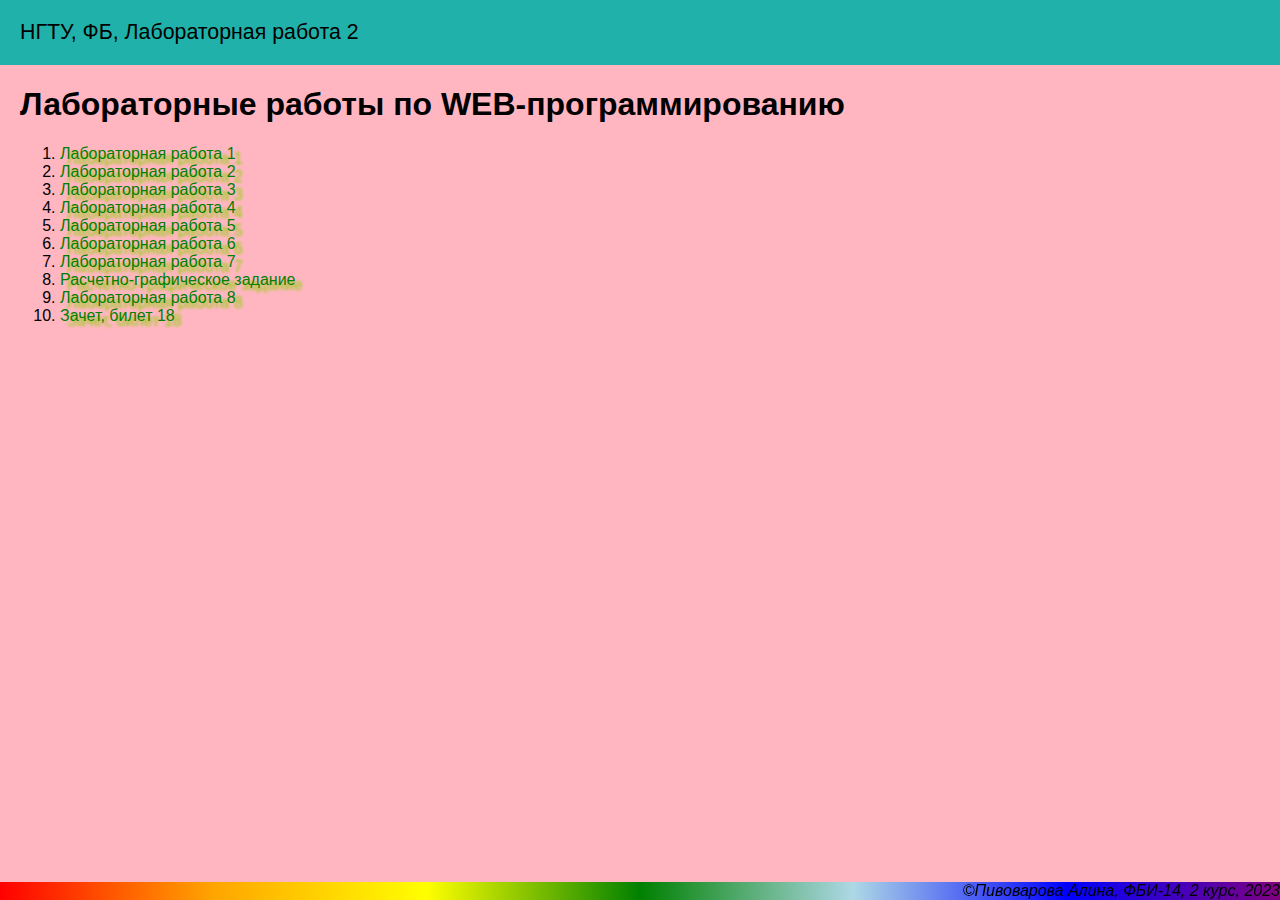
<file: index.html>
<!DOCTYPE html>
<html lang="ru">
<head>
    <meta charset="UTF-8">
    <meta http-equiv="X-UA-Compatible" content="IE=edge">
    <meta name="viewport" content="width=device-width, initial-scale=1.0">
    <title>Пивоварова Алина Евгеньевна. Лабораторные работы по WEB-программированию</title>
    <link rel="stylesheet" href="main.css">
</head>
<body>
   <header>
      НГТУ, ФБ, Лабораторная работа 2
   </header> 
   <main>
     <h1>Лабораторные работы по WEB-программированию</h1>
     <ol>
        <li>
            <a href="lab1.html" target="_blank">Лабораторная работа 1</a>
        </li>
        <li>
            <a href="lab2.html" target="_blank">Лабораторная работа 2</a>
        </li>
        <li>
          <a href="lab3.html" target="_blank">Лабораторная работа 3</a>
        </li>
        <li>
          <a href="lab4.html" target="_blank">Лабораторная работа 4</a>
        </li>
        <li>
          <a href="lab5.html" target="_blank">Лабораторная работа 5</a>
        </li>
        <li>
          <a href="lab6.html" target="_blank">Лабораторная работа 6</a>
        </li>
        <li>
          <a href="lab7.html" target="_blank">Лабораторная работа 7</a>
        </li>
        <li>
          <a href="rgz1.html" target="_blank">Расчетно-графическое задание</a>
        </li>
        <li>
          <a href="lab8.html" target="_blank">Лабораторная работа 8</a>
        </li><div class=""></div>
        <li>
          <a href="zachet.html" target="_blank">Зачет, билет 18</a> 
        </li>
     </ol>
   </main>
   <footer>
     &copy;Пивоварова Алина, ФБИ-14, 2 курс, 2023
   </footer>
</body>
</html>
</file>
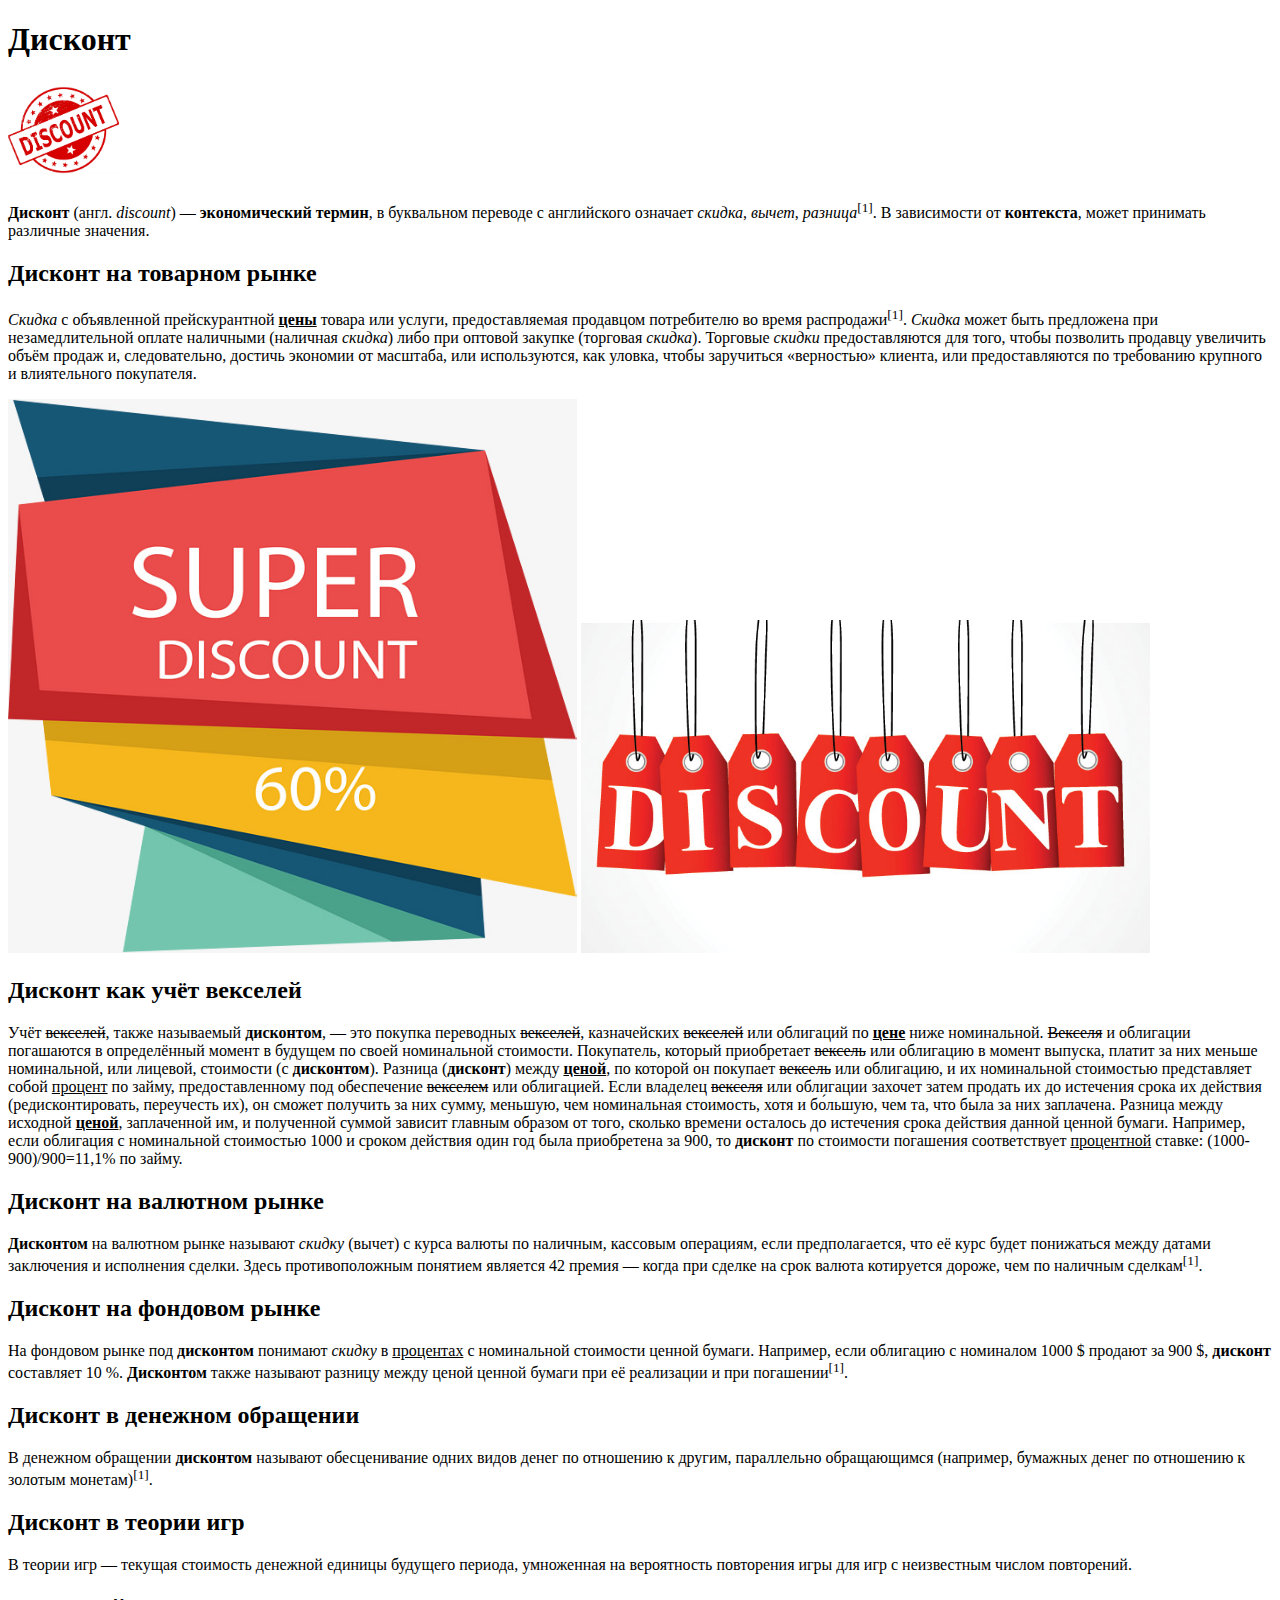
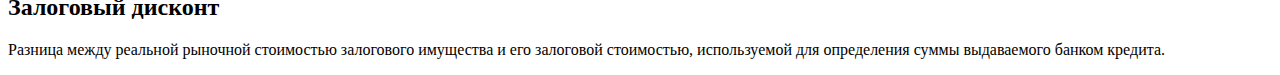
<file: lab1.html>
<!DOCTYPE html>
<html>
    <head>
        <meta charset="utf-8">
        <title> Пивоварова Алина Евгеньевна. Лабораторная 1</title>
    </head>

    <body>


        <h1>Дисконт</h1>

        <p>
            <img src="discount1.jpg" height="100">
        </p>
            <b>Дисконт</b> (англ. <i>discount</i>) — <b>экономический термин</b>, в буквальном переводе с 
            английского означает <i>скидка</i>, <i>вычет</i>, <i>разница</i><sup>[1]</sup>. 
            В зависимости от <b>контекста</b>, может принимать различные значения.
        </p>

        <h2>Дисконт на товарном рынке</h2>

        <p>
            <i>Скидка</i> с объявленной прейскурантной <b><u>цены</u></b> товара или услуги, предоставляемая продавцом
            потребителю во время распродажи<sup>[1]</sup>. <i>Скидка</i> может быть предложена при незамедлительной
            оплате наличными (наличная <i>скидка</i>) либо при оптовой закупке (торговая <i>скидка</i>). Торговые
            <i>скидки</i> предоставляются для того, чтобы позволить продавцу увеличить объём продаж и,
            следовательно, достичь экономии от масштаба, или используются, как уловка, 
            чтобы заручиться «верностью» клиента, или предоставляются по требованию крупного и
            влиятельного покупателя.
        </p>
        <p>
            <img src="discount2.jpg" width="45%"> 
            <img src="discount3.jpg" width="45%">
        </p>
        <h2>Дисконт как учёт векселей</h2>
        <p>
            Учёт <s>векселей</s>, также называемый <b>дисконтом</b>, — это покупка
            переводных <s>векселей</s>, казначейских <s>векселей</s> или облигаций по
            <b><u>цене</u></b> ниже номинальной. <s>Векселя</s> и облигации погашаются в
            определённый момент в будущем по своей номинальной
            стоимости. Покупатель, который приобретает <s>вексель</s> или
            облигацию в момент выпуска, платит за них меньше номинальной,
            или лицевой, стоимости (с <b>дисконтом</b>). Разница (<b>дисконт</b>) между
            <b><u>ценой</u></b>, по которой он покупает <s>вексель</s> или облигацию, и их
            номинальной стоимостью представляет собой <u>процент</u> по займу,
            предоставленному под обеспечение <s>векселем</s> или облигацией.
            Если владелец <s>векселя</s> или облигации захочет затем продать их
            до истечения срока их действия (редисконтировать, переучесть
            их), он сможет получить за них сумму, меньшую, чем номинальная
            стоимость, хотя и бо́льшую, чем та, что была за них заплачена.
            Разница между исходной <b><u>ценой</u></b>, заплаченной им, и полученной
            суммой зависит главным образом от того, сколько времени
            осталось до истечения срока действия данной ценной бумаги.
            Например, если облигация с номинальной стоимостью 1000 и
            сроком действия один год была приобретена за 900, то <b>дисконт</b> по
            стоимости погашения соответствует <u>процентной</u> ставке:
            (1000-900)/900=11,1% по займу.
        </p>
<h2>Дисконт на валютном рынке</h2>
        <p>
            <b>Дисконтом</b> на валютном рынке называют <i>скидку</i> (вычет) с курса
            валюты по наличным, кассовым операциям, если предполагается,
            что её курс будет понижаться между датами заключения и
            исполнения сделки. Здесь противоположным понятием является
            42
            премия — когда при сделке на срок валюта котируется дороже,
            чем по наличным сделкам<sup>[1]</sup>.
        </p>
<h2>Дисконт на фондовом рынке</h2>
        <p>
            На фондовом рынке под <b>дисконтом</b> понимают <i>скидку</i> в <u>процентах</u>
            с номинальной стоимости ценной бумаги. Например, если
            облигацию с номиналом 1000 $ продают за 900 $, <b>дисконт</b>
            составляет 10 %. <b>Дисконтом</b> также называют разницу между
            ценой ценной бумаги при её реализации и при погашении<sup>[1]</sup>.
        </p>
<h2>Дисконт в денежном обращении</h2>
        <p>
            В денежном обращении <b>дисконтом</b> называют обесценивание
            одних видов денег по отношению к другим, параллельно
            обращающимся (например, бумажных денег по отношению к
            золотым монетам)<sup>[1]</sup>.
        </p>
<h2>Дисконт в теории игр</h2>
        <p>
            В теории игр — текущая стоимость денежной единицы будущего
            периода, умноженная на вероятность повторения игры для игр с
            неизвестным числом повторений.
        </p>
<h2>Залоговый дисконт</h2>
        <p>
            Разница между реальной рыночной стоимостью залогового
            имущества и его залоговой стоимостью, используемой для
            определения суммы выдаваемого банком кредита.
        </p>

    </body> 
</html>
</file>
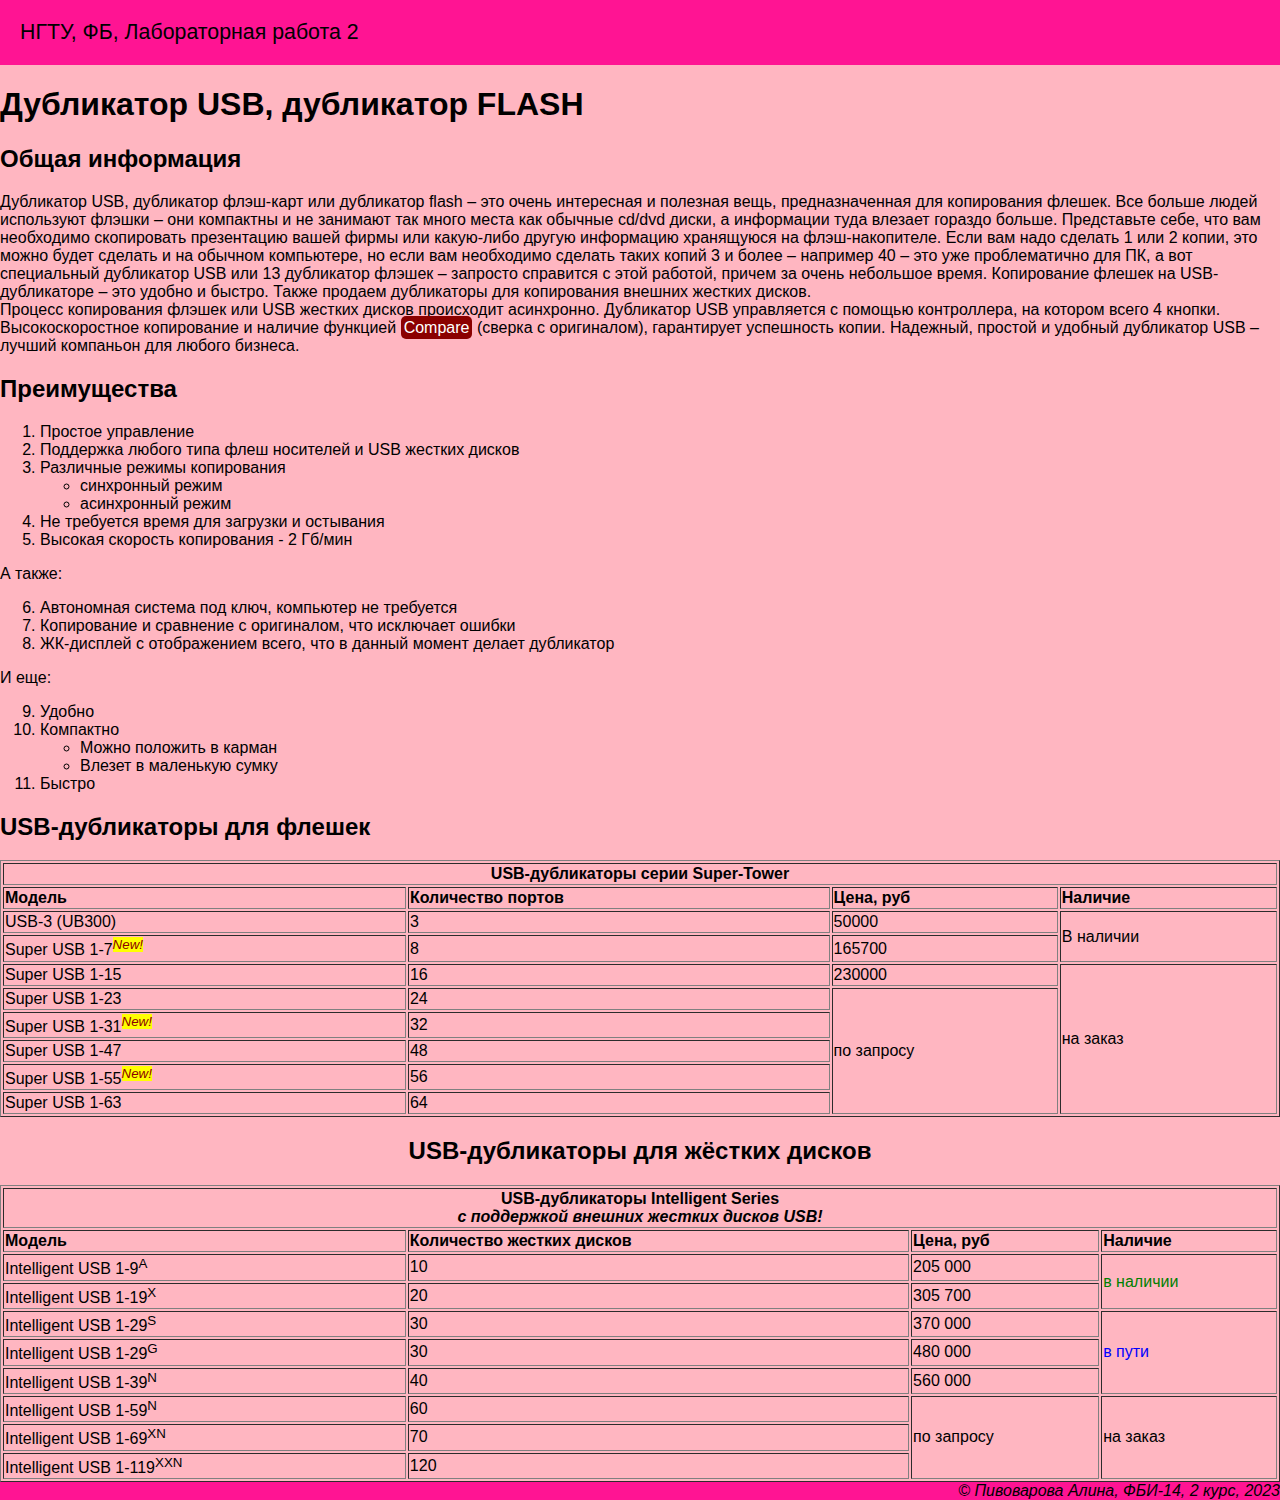
<file: lab2.html>
<!DOCTYPE html>
<html>
    <head>
        <meta charset="utf-8">
        <title>Пивоварова Алина Евгеньевна. Лабораторная 2</title>
    </head>

    <body style="background-color: lightpink; color: black; font-family: Arial; margin: 0px;">
        <header style="background-color: deeppink; color: black; padding: 20px; font-size: 16pt;">
            НГТУ, ФБ, Лабораторная работа 2
        
        </header>

        <main>
            <h1>Дубликатор USB, дубликатор FLASH</h1>

            <h2>Общая информация</h2>

            <div>
                Дубликатор USB, дубликатор флэш-карт или дубликатор flash &ndash; это
                очень интересная и полезная вещь, предназначенная для
                копирования флешек. Все больше людей используют флэшки &ndash;
                они компактны и не занимают так много места как обычные cd/dvd
                диски, а информации туда влезает гораздо больше. Представьте
                себе, что вам необходимо скопировать презентацию вашей
                фирмы или какую-либо другую информацию хранящуюся на
                флэш-накопителе. Если вам надо сделать 1 или 2 копии, это
                можно будет сделать и на обычном компьютере, но если вам
                необходимо сделать таких копий 3 и более &ndash; например 40 &ndash; это уже
                проблематично для ПК, а вот специальный дубликатор USB или
                13
                дубликатор флэшек &ndash; запросто справится с этой работой, причем
                за очень небольшое время. Копирование флешек на
                USB-дубликаторе &ndash; это удобно и быстро. Также продаем
                дубликаторы для копирования внешних жестких дисков.
            </div>
            <div>
                Процесс копирования флэшек или USB жестких дисков
                происходит асинхронно. Дубликатор USB управляется с помощью
                контроллера, на котором всего 4 кнопки. Высокоскоростное
                копирование и наличие функцией 
                <span title="патентованная технология!" style="background-color: darkred; color: white; padding: 3px; border-radius: 5px;">Compare</span>
                (сверка с оригиналом),
                гарантирует успешность копии. Надежный, простой и удобный
                дубликатор USB &ndash; лучший компаньон для любого бизнеса.
            </div>

            <h2>Преимущества</h2>

            <ol>
                <li>Простое управление</li>
                <li>Поддержка любого типа флеш носителей и USB жестких дисков</li>
                <li>Различные режимы копирования
                   <ul>
                    <li>синхронный режим</li>
                    <li>асинхронный режим</li>
                   </ul>
                </li>
                <li>Не требуется время для загрузки и остывания</li>
                <li>Высокая скорость копирования - 2 Гб/мин</li>
            </ol>
            <div>А также:</div>
            <ol start="6">
                <li>Автономная система под ключ, компьютер не требуется</li>
                <li>Копирование и сравнение с оригиналом, что исключает ошибки</li>
                <li>ЖК-дисплей с отображением всего, что в данный момент делает дубликатор</li>
            </ol>
            <div>И еще:</div>
            <ol start="9">
                <li>Удобно</li>
                <li>Компактно
                    <ul>
                        <li>Можно положить в карман</li>
                        <li>Влезет в маленькую сумку</li>
                    </ul>
                </li>
                <li>Быстро</li>
            </ol>

            <h2>USB-дубликаторы для флешек</h2>

            <table border="1" width="100%">
                <tr>
                    <td colspan="4" style="text-align: center;"><b>USB-дубликаторы серии Super-Tower</b></td>
                </tr>
                <tr>
                    <td><b>Модель</b></td>
                    <td><b>Количество портов</b></td>
                    <td><b>Цена, руб</b></td>
                    <td><b>Наличие</b></td>
                </tr>
                <tr>
                    <td>USB-3 (UB300)</td>
                    <td>3</td>
                    <td>50000</td>
                    <td rowspan="2">В наличии</td>
                </tr>
                <tr>
                    <td>Super USB 1-7<sup title=" Модель Super USB 1-7 появилась в продаже 23.12.2022" 
                        style="background-color: yellow; color: darkred;"><i>New!</i></sup> </td>
                    <td>8</td>
                    <td>165700 </td>
                    <!-- <td>В наличии</td> -->
                </tr>
                <tr>
                    <td>Super USB 1-15</td>
                    <td>16</td>
                    <td>230000 </td>
                    <td rowspan="6">на заказ</td>
                </tr>
                <tr>
                    <td>Super USB 1-23 </td>
                    <td>24</td>
                    <td rowspan="5">по запросу</td>
                    <!-- <td>на заказ</td> -->
                </tr>
                <tr>
                    <td>Super USB 1-31<sup title="Модель Super USB 1-31 появилась в продаже 02.02.2023"
                        style="background-color: yellow; color: darkred;"><i>New!</i></sup> </td>
                    <td>32</td>
                    <!-- <td>по запросу</td> -->
                    <!-- <td>на заказ</td> -->
                </tr>
                <tr>
                    <td>Super USB 1-47</td>
                    <td>48</td>
                    <!-- <td>по запросу</td> -->
                    <!-- <td>на заказ</td> -->
                </tr>
                <tr>
                    <td>Super USB 1-55<sup title="Модель Super USB 1-55 появилась в продаже 11.10.2022"
                        style="background-color: yellow; color: darkred;"><i>New!</i></sup> </td>
                    <td>56</td>
                    <!-- <td>по запросу</td> -->
                    <!-- <td>на заказ</td> -->
                </tr>
                <tr>
                    <td>Super USB 1-63 </td>
                    <td>64</td>
                    <!-- <td>по запросу</td> -->
                    <!-- <td>на заказ</td> -->
                </tr>
            </table>

            <h2 style="text-align: center;">USB-дубликаторы для жёстких дисков</h2>

            <table border="1" width="100%">
              <tr>
                <td colspan="4" style="text-align: center;"><b>USB-дубликаторы Intelligent Series
                    <br><i>с поддержкой внешних жестких дисков USB!</i></b></td>
              </tr>
              <tr>
                <td><b>Модель</b></td>
                <td><b>Количество жестких дисков</b></td>
                <td><b>Цена, руб</b></td>
                <td><b>Наличие</b></td>
              </tr>
              <tr>
                <td>Intelligent USB 1-9<sup>A</sup></td>
                <td>10</td>
                <td>205&nbsp;000</td>
                <td rowspan="2" style="color: green;">в наличии</td>
              </tr>
              <tr>
                <td>Intelligent USB 1-19<sup>X</sup></td>
                <td>20</td>
                <td>305&nbsp;700</td>
                <!-- <td>в наличии</td> -->
              </tr>
              <tr>
                <td>Intelligent USB 1-29<sup>S</sup></td>
                <td>30</td>
                <td>370&nbsp;000</td>
                <td rowspan="3" style="color: blue;">в пути</td>
              </tr>
              <tr>
                <td>Intelligent USB 1-29<sup>G</sup></td>
                <td>30</td>
                <td>480&nbsp;000</td>
                <!-- <td>в пути</td> -->
              </tr>
              <tr>
                <td>Intelligent USB 1-39<sup>N</sup></td>
                <td>40</td>
                <td>560&nbsp;000</td>
                <!-- <td>в пути</td> -->
              </tr>
              <tr>
                <td>Intelligent USB 1-59<sup>N</sup></td>
                <td>60</td>
                <td rowspan="3">по запросу</td>
                <td rowspan="3">на заказ</td>
              </tr>
              <tr>
                <td>Intelligent USB 1-69<sup>XN</sup></td>
                <td>70</td>
                <!-- <td>по запросу</td> -->
                <!-- <td>на заказ</td> -->
              </tr>
              <tr>
                <td>Intelligent USB 1-119<sup>XXN</sup></td>
                <td>120</td>
                <!-- <td>по запросу</td> -->
                <!-- <td>на заказ</td> -->
              </tr>
            </table>
        </main>

        <footer style="background-color: deeppink; color: black; font-style: italic; text-align: right; margin: 0px;">
            &copy; Пивоварова Алина, ФБИ-14, 2 курс, 2023
        </footer>
    </body>
</html>
</file>
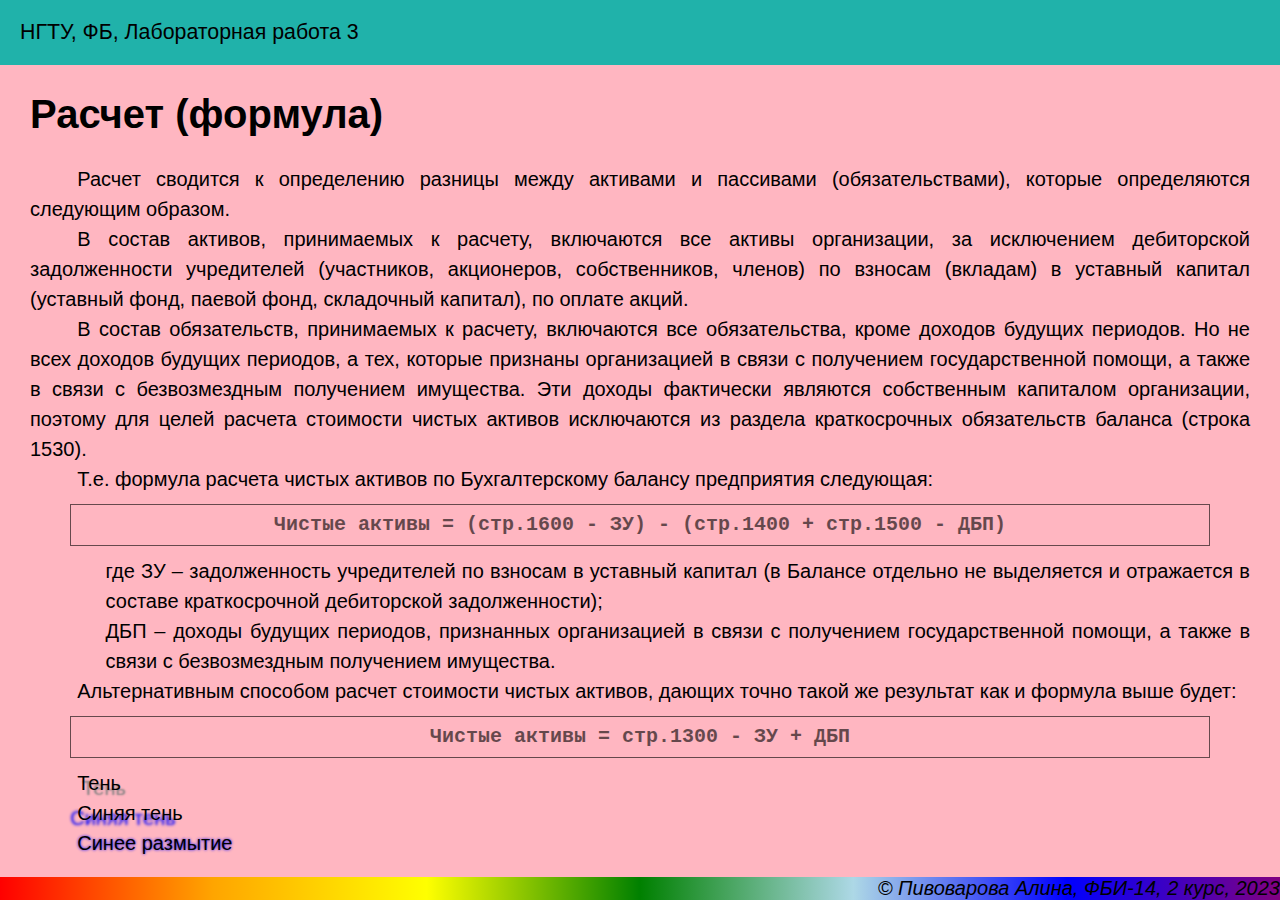
<file: lab3.html>
<!DOCTYPE html>
<html lang="ru">
<head>
    <meta charset="UTF-8">
    <meta http-equiv="X-UA-Compatible" content="IE=edge">
    <meta name="viewport" content="width=device-width, initial-scale=1.0">
    <title>Пивоварова Алина Евгеньевна. Лабораторная 3</title>
    <link rel="stylesheet" href="main.css">
    <style>
        body {
            font-size: 20px;
        }
        main {
            margin-left: 30px;
            margin-right: 30px;
        }
        div {
            text-align: justify;
            text-indent: 1.25cm;
            line-height: 150%;
        }
        .formula {
            color: black;
            font-weight: bold;
            text-align: center;
            font-family: 'Courier New', Courier, monospace;
            border: 1px solid;
            text-indent: 0;
            margin: 10px 40px 10px 40px;
            padding: 5px;
            opacity: 0.6;
            transition: 600ms 0.5s;
        }
        .formula:hover{
            opacity: 1;
            color: darkblue;
        }
        .formula-description {
            color: black;
            margin-left: 2cm;
            text-indent: 0;
        }
        .shadow {
            text-shadow: 5px 5px 2px gray;    
        }
        .shadow1 {
            text-shadow: -7px 5px 3px blue;
        }
        .shadow2 {
            text-shadow: 0px 0px 3px blue;
        }
        .shadow3:hover { 
            text-shadow: 5px 5px 2px purple;
            transition: 1000ms 1s;
        }
    </style>
</head>
<body>
    <header>
        НГТУ, ФБ, Лабораторная работа 3
    </header>

    <main>
        <h1 class="shadow3">Расчет (формула)</h1>
            <div>
            Расчет сводится к определению разницы между активами и пассивами
            (обязательствами), которые определяются следующим образом.
            </div>
            <div>
            В состав активов, принимаемых к расчету, включаются все активы
            организации, за исключением дебиторской задолженности учредителей
            (участников, акционеров, собственников, членов) по взносам (вкладам)
            в уставный капитал (уставный фонд, паевой фонд, складочный
            капитал), по оплате акций.
            </div>
            <div>
            В состав обязательств, принимаемых к расчету, включаются все
            обязательства, кроме доходов будущих периодов. Но не всех доходов
            будущих периодов, а тех, которые признаны организацией в связи с
            получением государственной помощи, а также в связи с безвозмездным
            получением имущества. Эти доходы фактически являются
            собственным капиталом организации, поэтому для целей расчета
            стоимости чистых активов исключаются из раздела краткосрочных
            обязательств баланса (строка 1530).
            </div>
            <div>
            Т.е. формула расчета чистых активов по Бухгалтерскому балансу
            предприятия следующая:
            </div>
            <div class="formula">
            Чистые активы = (стр.1600 - ЗУ) - (стр.1400 + стр.1500 - ДБП)
            </div>
            <div class="formula-description">
            где ЗУ – задолженность учредителей по взносам в уставный капитал (в
            Балансе отдельно не выделяется и отражается в составе
            краткосрочной дебиторской задолженности);
            </div>
            <div class="formula-description">
            ДБП – доходы будущих периодов, признанных организацией в связи с
            получением государственной помощи, а также в связи с безвозмездным
            получением имущества.
            </div>
            <div>
            Альтернативным способом расчет стоимости чистых активов, дающих
            точно такой же результат как и формула выше будет:
            </div>
            <div class="formula">
            Чистые активы = стр.1300 - ЗУ + ДБП
            </div>
            <div class="shadow">Тень</div>
            <div class="shadow1">Синяя тень</div>
            <div class="shadow2">Синее размытие</div>
    </main>

    <footer>
        &copy; Пивоварова Алина, ФБИ-14, 2 курс, 2023
    </footer>   
</body>
</html>
</file>
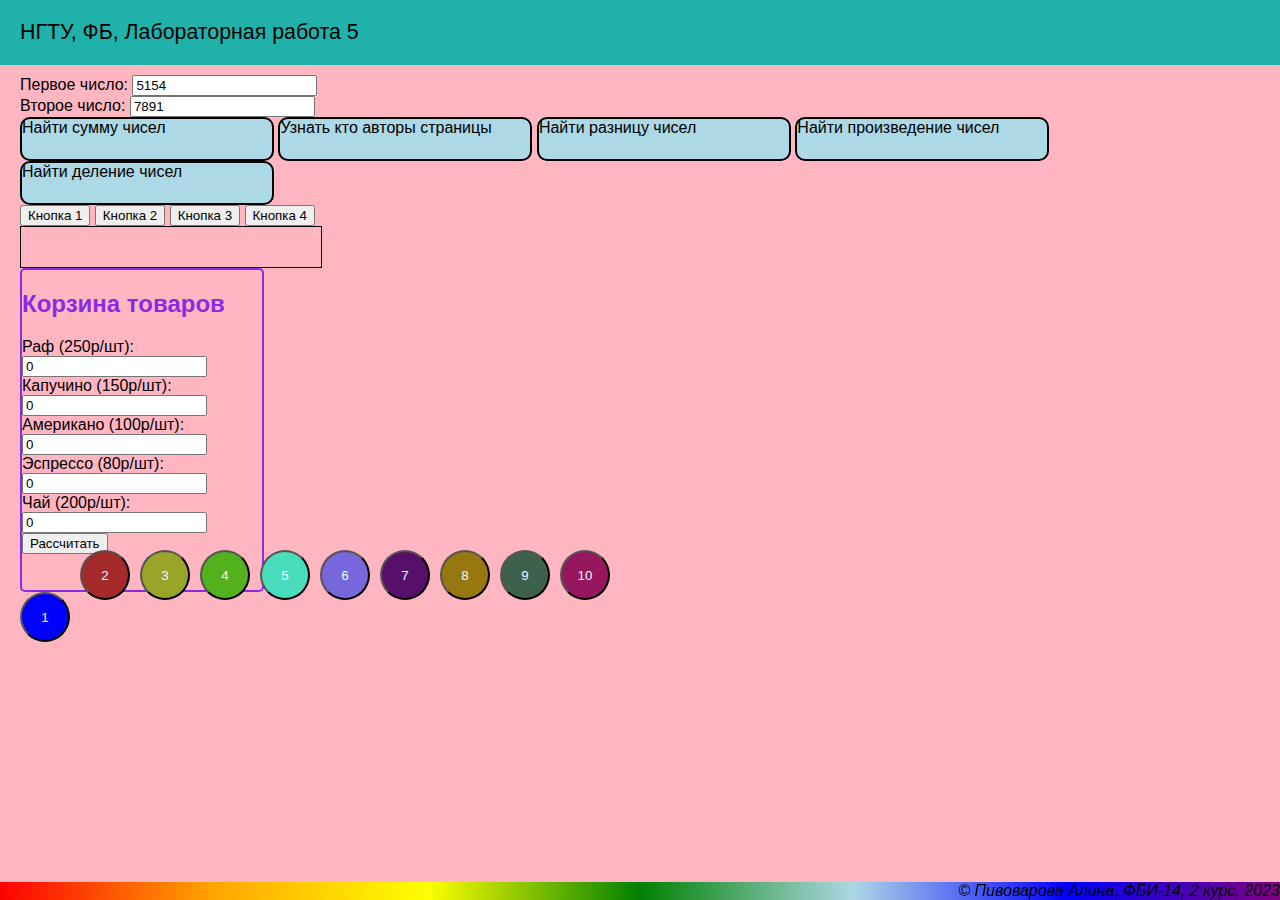
<file: lab5.html>
<!DOCTYPE html>
<html lang="ru">
<head>
    <meta charset="UTF-8">
    <meta http-equiv="X-UA-Compatible" content="IE=edge">
    <meta name="viewport" content="width=device-width, initial-scale=1.0">
    <title>Пивоварова Алина Евгеньевна. Лабораторная 5</title>
    <link rel="stylesheet" href="main.css">
    <script>
        function showSum() {
            let inputA = document.getElementById('numberA');
            let inputB = document.getElementById('numberB');

            let a = parseInt(inputA.value);
            let b = parseInt(inputB.value);
            let result = a + b;
            alert('Сумма ' + a + ' и ' + b + ' равна ' + result);
        }
        function showAuthor() {
            let author = 'Автор страницы:\nПивоварова Алина Евгеньевна\nХорошего дня:)';
            alert(author);
        }
        function showRazn() {
            let inputA = document.getElementById('numberA');
            let inputB = document.getElementById('numberB'); 

            let a = parseInt(inputA.value);
            let b = parseInt(inputB.value);
            let result = a - b;
            alert('Разница ' + a + ' и ' + b + ' равна ' + result);
        }
        function showPro() {
            let inputA = document.getElementById('numberA');
            let inputB = document.getElementById('numberB'); 

            let a = parseInt(inputA.value);
            let b = parseInt(inputB.value);
            let result = a * b;
            alert('Произведение ' + a + ' и ' + b + ' равно ' + result);
        }
        function showDel() {
            let inputA = document.getElementById('numberA');
            let inputB = document.getElementById('numberB'); 

            let a = parseInt(inputA.value);
            let b = parseInt(inputB.value);
            let result = a / b;
            alert('Деление' + a + ' и ' + b + ' равно ' + result);
        }
        function changeOutput(buttonNum, backColor, textColor, rama) {
            let output = document.getElementById('output');
            output.innerHTML = 'Нажата кнопка' + buttonNum;
            output.style.backgroundColor = backColor;
            output.style.color = textColor;
            output.style.border = rama
        }
        function korzina() {
            let inputRaf = document.getElementById('Raf');
            let inputKapuchino = document.getElementById('Kapuchino');
            let inputAmer = document.getElementById('Amer');
            let inputEspr = document.getElementById('Espr');
            let inputChay = document.getElementById('Chay');

            let a = parseInt(inputRaf.value);
            let b = parseInt(inputKapuchino.value);
            let c = parseInt(inputAmer.value);
            let d = parseInt(inputEspr.value);
            let e = parseInt(inputChay.value);
            let result = a * 250 + b * 150 + c * 100 + d * 80 + e * 200;
            btn.innerHTML = 'Общая цена: ' + result;
        }
        function krug(h) {
            h.style.opacity = "0";
        }
    </script>
    <style>
       .message{
        width: 250px;
        height: 40px;
        background-color: lightblue;
        border: 2px solid;
        display: inline-block;
        border-radius: 10px;
        cursor: pointer;
       } 
       #output {
        border: 1px solid;
        width: 300px;
        height: 40px;
       }
       .korz{
        width: 240px;
        height: 320px;
        border: 2px solid blueviolet;
        border-radius: 5px;
       }
       .btn{
        color: blueviolet;
       }
       .one{
        width: 50px;
        height: 50px;
        border-radius: 100px;
        background-color: blue;
        color: aliceblue;
        text-align: center;
       }
       .two{
        width: 50px;
        height: 50px;
        border-radius: 100px;
        background-color: brown;
        color: aliceblue;
        text-align: center;
        position: absolute;
        left: 80px;
        top: 550px;
       }
       .three{
        width: 50px;
        height: 50px;
        border-radius: 100px;
        background-color: rgb(153, 165, 42);
        color: aliceblue;
        text-align: center;
        position: absolute;
        left: 140px;
        top: 550px;
       }
       .four{
        width: 50px;
        height: 50px;
        border-radius: 100px;
        background-color: rgb(83, 177, 29);
        color: aliceblue;
        text-align: center;
        position: absolute;
        left: 200px;
        top: 550px;
       }
       .five{
        width: 50px;
        height: 50px;
        border-radius: 100px;
        background-color: rgb(73, 221, 189);
        color: aliceblue;
        text-align: center;
        position: absolute;
        left: 260px;
        top: 550px;
       }
       .six{
        width: 50px;
        height: 50px;
        border-radius: 100px;
        background-color: rgb(120, 102, 221);
        color: aliceblue;
        text-align: center;
        position: absolute;
        left: 320px;
        top: 550px;
       }
       .seven{
        width: 50px;
        height: 50px;
        border-radius: 100px;
        background-color: rgb(87, 16, 105);
        color: aliceblue;
        text-align: center;
        position: absolute;
        left: 380px;
        top: 550px;
       }
       .eight{
        width: 50px;
        height: 50px;
        border-radius: 100px;
        background-color: rgb(151, 119, 15);
        color: aliceblue;
        text-align: center;
        position: absolute;
        left: 440px;
        top: 550px;
       }
       .nine{
        width: 50px;
        height: 50px;
        border-radius: 100px;
        background-color: rgb(61, 97, 76);
        color: aliceblue;
        text-align: center;
        position: absolute;
        left: 500px;
        top: 550px;
       }
       .ten{
        width: 50px;
        height: 50px;
        border-radius: 100px;
        background-color: rgb(151, 23, 94);
        color: aliceblue;
        text-align: center;
        position: absolute;
        left: 560px;
        top: 550px;
       }
    </style>
</head>

<body>
    <header onclick="showAuthor()">
        НГТУ, ФБ, Лабораторная работа 5
    </header>
    
    <main>
        <label>Первое число: <input type="number" value="5154" id="numberA"></label><br>
        <label>Второе число: <input type="number" value="7891" id="numberB"></label><br>
        <div class="message" onclick="showSum()">Найти сумму чисел</div>

        <div class="message" onclick="showAuthor()">Узнать кто авторы страницы</div>
        
        <div class="message" onclick="showRazn()">Найти разницу чисел</div>

        <div class="message" onclick="showPro()">Найти произведение чисел</div>

        <div class="message" onclick="showDel()">Найти деление чисел</div>

        <div>
            <input type="button" value="Кнопка 1" onclick="changeOutput(1, 'red', 'yellow', 'solid')">
            <input type="button" value="Кнопка 2" onclick="changeOutput(2, 'black', 'lime', 'dotted')">
            <input type="button" value="Кнопка 3" onclick="changeOutput(3, 'green', 'red', 'dashed')">
            <input type="button" value="Кнопка 4" onclick="changeOutput(4, 'purple', 'white', 'dotted')">
        </div>

        <div id="output"></div>

            <div class="korz">
            <h2 style="color: blueviolet;">Корзина товаров</h2>
            <div>Раф (250р/шт):</div>
            <input type="number" value="0" min="0" id="Raf"><br>
            <div>Капучино (150р/шт):</div>
            <input type="number" value="0" min="0" id="Kapuchino"><br>
            <div>Американо (100р/шт):</div>
            <input type="number" value="0" min="0" id="Amer"><br>
            <div>Эспрессо (80р/шт):</div>
            <input type="number" value="0" min="0" id="Espr"><br>
            <div>Чай (200р/шт):</div>
            <input type="number" value="0" min="0" id="Chay"><br>
            <button onclick="korzina()">Рассчитать</button> 
            <div id="btn" class="btn"></div>
        </div>
        <div id="a">
            <button class="one" onclick="krug(this)">1</button> 
        </div>
        <div id="b">
            <button class="two" onclick="krug(this)">2</button>
        </div>
        <div id="c">
            <button class="three" onclick="krug(this)">3</button>
        </div>
        <div id="d">
            <button class="four" onclick="krug(this)">4</button>
        </div>
        <div id="e">
            <button class="five" onclick="krug(this)">5</button>
        </div>
        <div id="f">
            <button class="six" onclick="krug(this)">6</button>
        </div>
        <div id="j">
            <button class="seven" onclick="krug(this)">7</button>
        </div>
        <div id="h">
            <button class="eight" onclick="krug(this)">8</button>
        </div>
        <div id="i">
            <button class="nine" onclick="krug(this)">9</button>
        </div>
        <div id="g">
            <button class="ten" onclick="krug(this)">10</button>
        </div>
    </main>

    <footer onclick="showAuthor()">
        &copy; Пивоварова Алина, ФБИ-14, 2 курс, 2023
    </footer>
</body>
</html>
</file>
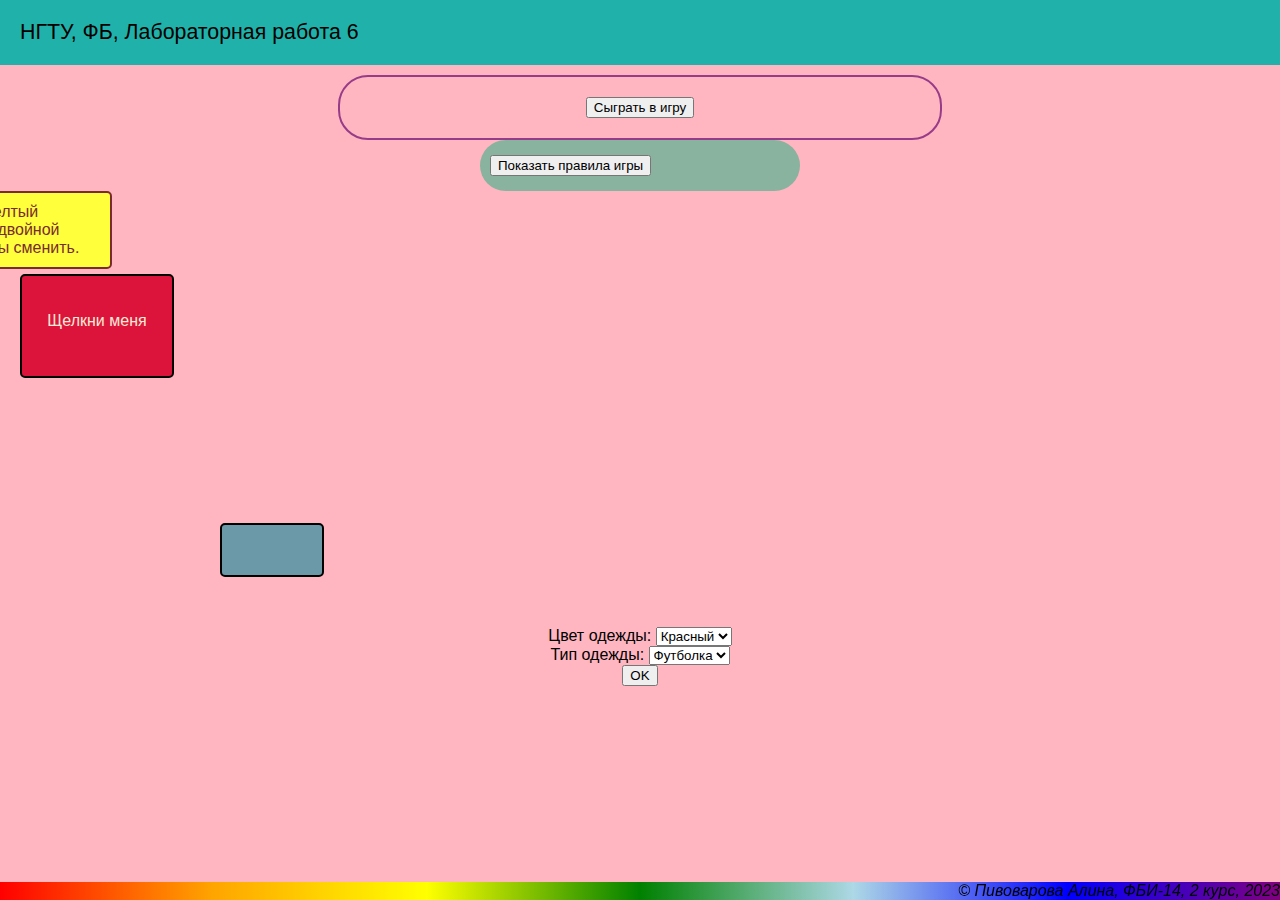
<file: lab6.html>
<!DOCTYPE html>
<html lang="ru">
<head>
    <meta charset="UTF-8">
    <meta http-equiv="X-UA-Compatible" content="IE=edge">
    <meta name="viewport" content="width=device-width, initial-scale=1.0">
    <title>Пивоварова Алина Евгеньевна. Лабораторная 6</title>
    <link rel="stylesheet" href="main.css">
    <style>
        .game{
          border-radius: 30px;
          border: 2px solid rgb(151, 60, 136); 
          margin: auto;
          width: 500px;
          padding: 20px 50px;
          text-align: center;
        }
        .pravila{
            border-radius: 30px;
            background-color: rgb(137, 179, 158);
            margin: auto;
            width: 300px;
            padding: 15px 10px;
        }
        .yellow{
            border-radius: 5px;
            border: 2px solid rgb(121, 44, 44);
            background-color: rgb(255, 255, 60);
            color: rgb(121, 44, 44);
            position: relative;
            left: -650px;
            margin: auto;
            width: 200px;
            padding: 10px 20px;
            text-align: center;
            
        }
        .c {
            width: 150px;
            height: 100px;
            left: 0px;
            background-color: crimson;
            color: antiquewhite;
            border: 2px solid black;
            border-radius: 5px;
            vertical-align: middle;
            line-height: 90px;
            position: relative;
            text-align: center;
            top: 5px;
            cursor: pointer; 
            transition: 1000ms;
            transform: rotate(0); 
        }
        .block {
            width: 100px;
            height: 50px;
            background-color: rgb(107, 153, 168);
            color: black;
            position: relative;
            top: 150px;
            left: 200px;
            border-radius: 5px;
            border: 2px solid black;
            cursor: pointer;
        }
        .filter {
            margin-top: 200px;
            text-align: center;
        }
    </style>
    <script>
        let number;
        let count = 0;
        function starGame() {
            number = Math.floor(Math.random() * 100) + 1;
            let screens = document.getElementsByClassName('game');
            screens[0].style.display = 'none';
            screens[1].style.display = 'block';
        }
        function guess() {
            count++;
            let input = document.getElementById('user-number');
            let userNumber = parseInt(input.value);
            let message = document.getElementById('result')
            if(userNumber > number) {
                message.innerHTML = 'Вы ввели слишком большое число';
            }
            else if (userNumber < number) {
                message.innerHTML = 'Вы ввели слишком маленькое число';
            }
            else {
                let screens = document.getElementsByClassName('game');
                screens[1].style.display = 'none';
                screens[2].style.display = 'block';
                let displayNumber = document.getElementById('number');
                document.getElementById('number').innerHTML = number;
                document.getElementById('try-count').innerHTML = count;
            }
            if(userNumber < 1) {
                message.innerHTML = 'Число должно быть в диапазоне от 1 до 100';
            }
            else if(userNumber > 100) {
                message.innerHTML = 'Число должно быть в диапазоне от 1 до 100';
            }
        }
        function again() {
            count=0;
            let screens = document.getElementsByClassName('game');
            screens[2].style.display = 'none';
            screens[1].style.display = 'block'; 
            number = Math.floor(Math.random() * 100) + 1; 
            document.getElementById('try-count').innerHTML = count;
            document.getElementById('result').innerHTML = "";
        }
        function prav() {
            let scrin = document.getElementsByClassName('pravila');
            scrin[0].style.display = 'none';
            scrin[1].style.display = 'block';
        }
        function skrit() {
            let scrin = document.getElementsByClassName('pravila');
            scrin[1].style.display = 'none';
            scrin[0].style.display = 'block';  
        }
        function changeColor(div) {
           if(div.style.backgroundColor == 'yellow') {
            div.style.backgroundColor = 'red';
            div.style.color = 'blue';
            document.getElementById('color-name').innerHTML = 'красный';
           }
           else if(div.style.backgroundColor == 'red') {
            div.style.backgroundColor = 'black';
            div.style.color = 'yellow';
            document.getElementById('color-name').innerHTML = 'черный';
           }
           else if(div.style.backgroundColor == 'black') {
            div.style.backgroundColor = 'purple';
            div.style.color = 'black';
            document.getElementById('color-name').innerHTML = 'фиолетовый';
           }
           else if(div.style.backgroundColor == 'purple') {
            div.style.backgroundColor = 'pink';
            div.style.color = 'green';
            document.getElementById('color-name').innerHTML = 'розовый';
           }
           else {
            div.style.backgroundColor = 'yellow';
            div.style.color = 'rgb(121, 44, 44)';
            document.getElementById('color-name').innerHTML = 'желтый';
           }
        }
       function plase(smena) {
        if (smena.style.left == '0px'){
            smena.style.left = '1000px';
            if (smena.style.transform = 'rotate(0)'){
                smena.style.transform = 'rotate(4turn)';
            }
          }
           else {
            smena.style.left = '0px';
            if(smena.style.transform = 'rotate(4turn)'){
               smena.style.transform = 'rotate(0)'  
            }
          }
        }
        function block(k) {
            if(parseInt(k.style.width)<=1000){
                k.style.width = parseInt(k.style.width) +50 + 'px';
            }
            else {
                k.style.width = '100px'
            }
        }
        function filter() {
            let color = document.getElementById('wear-color').value;
            let type = document.getElementById('wear-type').value;
            let wear = document.getElementById('wear');

            if(color == 'Красный' && type == 'Футболка'){
                wear.src = 'https://cdn1.ozone.ru/s3/multimedia-x/6035171961.jpg';
                wear.style.width = '30%'
                wear.style.height = '30%'
            }
            else if(color == 'Красный' && type == 'Поло'){
                wear.src = 'https://eklektika.ru/foto-tovara2/3/3/1/3311228_2.jpg';
                wear.style.width = '30%'
                wear.style.height = '30%'
            }
            else if(color == 'Красный' && type == 'Майка'){
                wear.src = 'https://images-eu.ssl-images-amazon.com/images/I/31bmPptVV4L._UL1000_.jpg';
                wear.style.width = '30%'
                wear.style.height = '30%'
            }
            else if(color == 'Белый' && type == 'Футболка'){
                wear.src = 'http://sc01.alicdn.com/kf/HTB1sP_PuFGWBuNjy0Fbq6z4sXXa1/wholesale-plain-white-100-cotton-t-shirts.jpg';
                wear.style.width = '30%'
                wear.style.height = '30%'
            }
            else if(color == 'Белый' && type == 'Поло'){
                wear.src = 'https://maldex-gifts.ru/i/product/G-01179102XXL.jpg';
                wear.style.width = '30%'
                wear.style.height = '30%'
            }
            else if(color == 'Белый' && type == 'Майка'){
                wear.src = 'https://cdn2.chikiriki.club/files/ba/ba095d52f80811ea83017c8bca00012f.jpg';
                wear.style.width = '30%'
                wear.style.height = '30%'
            }
            else if(color == 'Черный' && type == 'Футболка'){
                wear.src = 'https://static.tildacdn.com/stor3830-3633-4463-b461-383762343435/15170997.jpg';
                wear.style.width = '30%'
                wear.style.height = '30%'
            }
            else if(color == 'Черный' && type == 'Поло'){
                wear.src = 'https://sportkind.ru/media/image/ac/fc/g0/126619-000_f_600x600@2x.jpg';
                wear.style.width = '30%'
                wear.style.height = '30%'
            }
            else if(color == 'Черный' && type == 'Майка'){
                wear.src = 'https://1souvenir.ru/d/3000/d/677ccdc1-8ae2-11e6-941d-00155d640301.jpg';
                wear.style.width = '30%'
                wear.style.height = '30%'
            }
        }
        </script>
</head>

<body>
    <header>
        НГТУ, ФБ, Лабораторная работа 6
    </header>

    <main>
        <div class="game">
            <button onclick="starGame()">
                Сыграть в игру
            </button>
        </div>

        <div class="game" style="display: none;">
            <h1>Угадай число!</h1>
            <div>
                Задумано число от 1 до 100. Угадайте, какое?<br>
                <input type="number" value="" min="1" max="100" id="user-number"><br>
                <button onclick="guess()">Угадать</button>
                <div id="result"></div>
            </div>
        </div>

        <div class="game" style="display: none;">
            <h1>Поздравляем, вы выиграли!</h1>
            <div>
                Задуманное число: <span id="number"></span>
            </div>
            <div>
                Количество попыток: <span id="try-count"></span>
            </div>
            <div>
                <button onclick="again()">Сыграть еще раз</button>
            </div>
        </div>

        <div class="pravila">
            <button onclick="prav()">Показать правила игры</button>
        </div>
        <div class="pravila" style="display: none;">
            <button onclick="skrit()">Скрыть правила игры</button>
            <ol type="I">
            <li>нажмите кнопку сыграть в игру</li>
            <li>введите число</li>
            <li>проанализируйте ответ</li>
            <li>попробуйте ввести новое число</li>
            <li>убедитесь, что вводите правильный диапазон</li>
            </ol>
        </div>

        <div class="yellow" ondblclick="changeColor(this)">
            Цвет:<span id="color-name">желтый</span><br>
            Сделайте двойной щелчок, чтобы сменить.
        </div>
        <div class="c" onclick="plase(this)">
            Щелкни меня
        </div>
        <div class="block" onclick="block(this)"></div>
        <div class="filter">
            Цвет одежды:
            <select id="wear-color">
                <option>Красный</option>
                <option>Белый</option>
                <option>Черный</option>
            </select><br>

            Тип одежды:
            <select id="wear-type">
                <option>Футболка</option>
                <option>Поло</option>
                <option>Майка</option>
            </select><br>

            <button onclick='filter(this)'>OK</button><br>

            <img id="wear">
        </div>
    </main>
 
    <footer>
        &copy; Пивоварова Алина, ФБИ-14, 2 курс, 2023
    </footer>
</body>
</html>
</file>
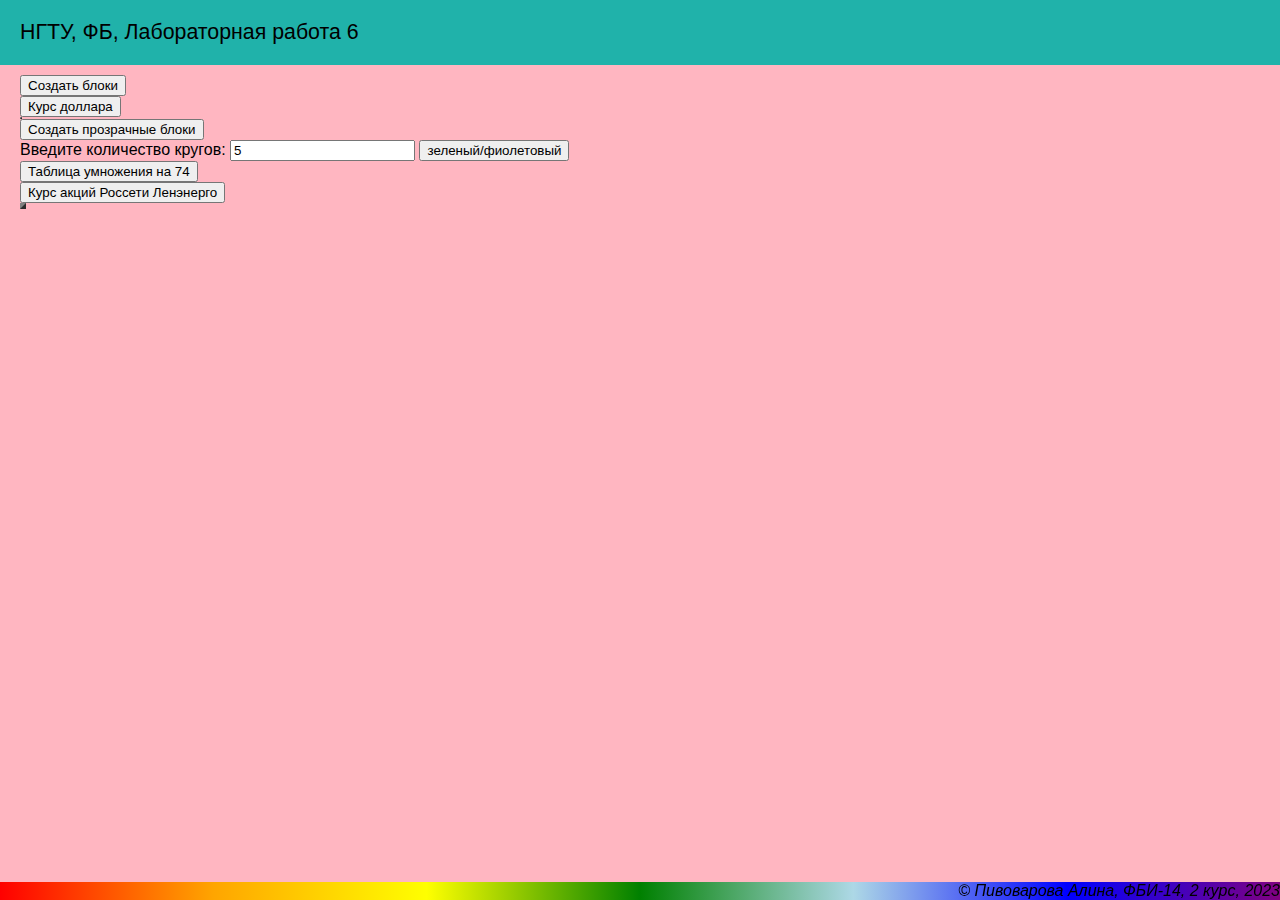
<file: lab7.html>
<!DOCTYPE html>
<html lang="ru">
<head>
    <meta charset="UTF-8">
    <meta http-equiv="X-UA-Compatible" content="IE=edge">
    <meta name="viewport" content="width=device-width, initial-scale=1.0">
    <title>Пивоварова Алина Евгеньевна. Лабораторная 7</title>
    <link rel="stylesheet" href="main.css">
    <style>

    </style>
    <script>
        function addBlocks(){
            let blocks = document.getElementById('blocks');
            for(let i = 0; i < 10; i++){
                let block = document.createElement('div');
                block.innerHTML = "Блок № " + (i+1) + ':' + (2 * i**2);

                blocks.appendChild(block);
            }
        }
        function showExchange() {
            let exchange = [70.5174, 70.1217, 70.0414, 70.3847, 70.5991,
                           70.8924, 71.5763, 72.8949, 72.7923, 73.6307];
            let table = document.getElementById('dollar-exchange');
            for(let i = 0; i < exchange.length; i++){
                let tr = document.createElement('tr');
                let td = document.createElement('td');
                td.innerHTML = exchange[i];
                tr.appendChild(td);
                table.appendChild(tr);
            }
            let sum = 0;
            for(let i = 0; i < exchange.length; i++) {
                sum = sum + exchange[i];
            }
            let average = sum / exchange.length;
            document.getElementById('detail').innerHTML = 'Среднее значение: ' + average;
        }
        function addTransparentBlocks() {
           let colors = document.getElementById('transparent-blocks');
           for(let i = 0; i <=10; i++){
            let box = document.createElement('div');
            box.style.width = '50px';
            box.style.height = '50px';
            box.style.backgroundColor = 'rgb(75, 115, 120)';
            box.style.opacity = i/10;
            colors.appendChild(box);
           }
        }
        function createCircles() {
            let numCurcles = document.getElementById('numCurcles').value;
            let circles = document.getElementById('circles');
            for (let i = numCurcles; i > 0; i--){
                let circle = document.createElement('div');
                circle.style.width = '50px';
                circle.style.height = '50px';
                circle.style.borderRadius = '100px';
                circle.style.textAlign = 'center';
                if (i % 2 == 0){
                    circle.style.backgroundColor = 'rgb(150, 105, 146)'
                }
                else {circle.style.backgroundColor = 'rgb(105, 150, 109)'
                }
                circle.innerHTML = i;
                circles.appendChild(circle);
            }
        }
        function UmnTable() {
            let umn = document.getElementById('umn');
            for (let i = 13; i < 34; i=i+10){
                let table = document.createElement('div');
                table.innerHTML = i + '*' + 74 + '='+ (i*74);
                table.style.color = 'olive'
                umn.appendChild(table);
            }
        }
        function Akziya() {
            let data = ['19-05-2023', '18-05-2023', '17-05-2023', '16-05-2023', '15-05-2023',
                        '12-05-2023', '11-05-2023', '10-05-2023', '8-05-2023', '5-05-2023'];
            let kurs = [14.54, 14.72, 15.06, 15.21, 15.38, 15.30, 15.64,
                        15.09, 14.70, 14.61];
            let tab = document.getElementById('rossety');
            for(let i = 0; i < data.length; i++){
                let tr = document.createElement('tr');
                let tdData = document.createElement('td');
                tdData.innerHTML = data[i];
                tr.appendChild(tdData);
                let tdKurs = document.createElement('td');
                tdKurs.innerHTML = kurs[i];
                tr.appendChild(tdKurs);
                let tdRazn = document.createElement('td');
                if (i==0){
                    tdRazn.innerHTML = '-';
                }
                else {
                    tdRazn.innerHTML = (kurs[i]-kurs[i-1]).toFixed(2);
                }
                tr.appendChild(tdRazn);
                tab.appendChild(tr);
            }
            let sum = 0;
            for(let i = 0; i < kurs.length; i++) {
                sum = sum + kurs[i];
            }
            let middle = sum / kurs.length;
            document.getElementById('middle').innerHTML = 'Среднее значение: ' + middle;

            let min = Math.min(...kurs);
            document.getElementById('min').innerHTML = 'Минимальное значение: '+ min;

            let max = Math.max(...kurs);
            document.getElementById('max').innerHTML = 'Максимальное значение: ' + max;
        }
    </script>
</head>
<body>
    <header>
        НГТУ, ФБ, Лабораторная работа 6
    </header>

    <main>
        <button onclick="addBlocks()">Создать блоки</button>
        <div id="blocks"></div>

        <button onclick="showExchange()">Курс доллара</button>
        <table border = "1" id="dollar-exchange"></table>
        <div id="detail"></div>
        
        <button onclick="addTransparentBlocks()">Создать прозрачные блоки</button>
        <div id="transparent-blocks"></div>
        
        <label>Введите количество кругов:</label>
        <input type="number" value="5" placeholder="Введите число кругов" id="numCurcles">
        <button onclick="createCircles()">зеленый/фиолетовый</button>
        <div id="circles"></div>

        <button onclick="UmnTable()">Таблица умножения на 74</button>
        <div id="umn"></div>

        <button onclick="Akziya()">Курс акций Россети Ленэнерго</button>
        <table border = '3' id ='rossety'></table>
        <div id="middle"></div>
        <div id="min"></div>
        <div id="max" style="margin-bottom: 20px;"></div>
    </main>
    <footer>
        &copy; Пивоварова Алина, ФБИ-14, 2 курс, 2023 
    </footer>
</body>
</html>
</file>
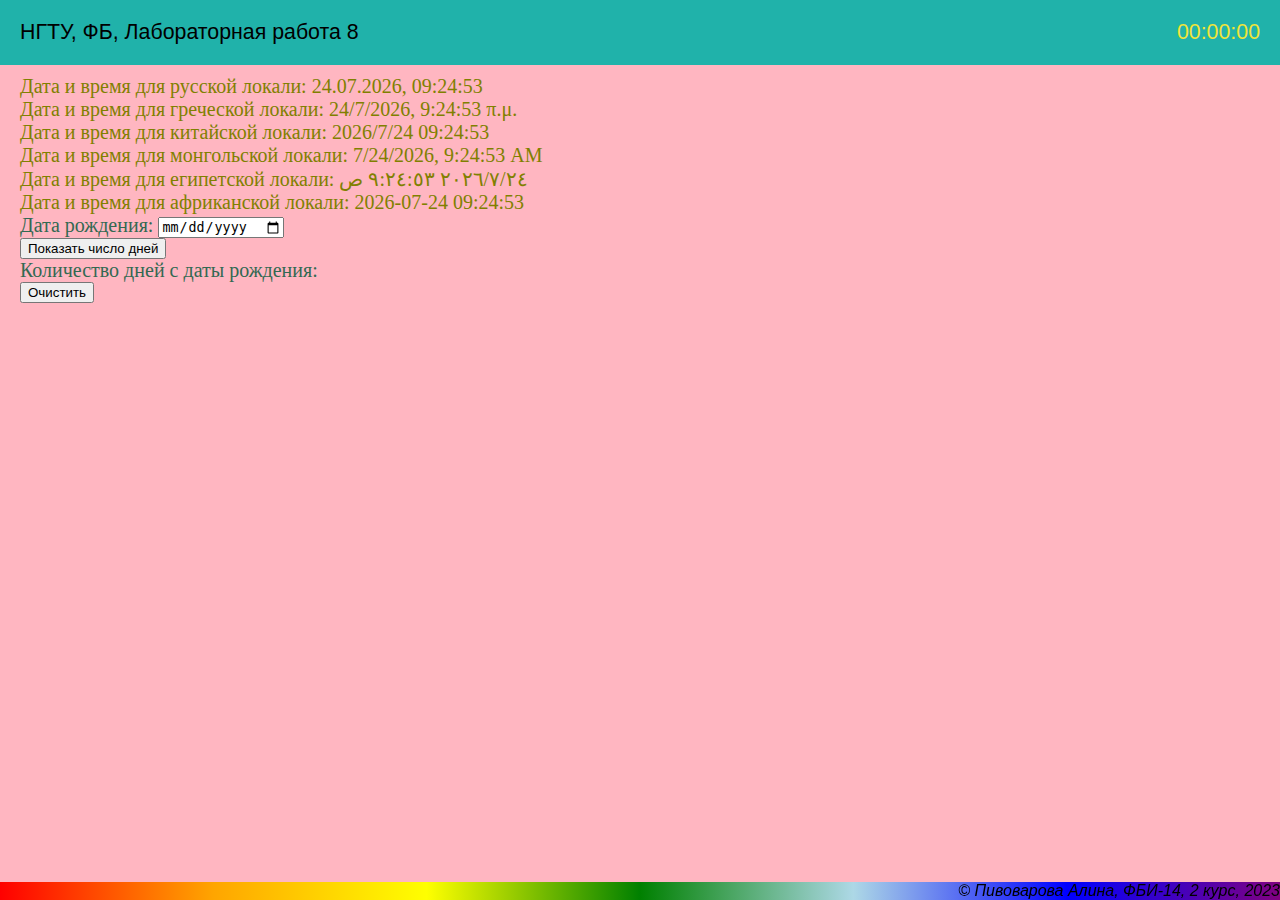
<file: lab8.html>
<!DOCTYPE html>
<html lang="ru">
<head>
    <meta charset="UTF-8">
    <meta http-equiv="X-UA-Compatible" content="IE=edge">
    <meta name="viewport" content="width=device-width, initial-scale=1.0">
    <title>Пивоварова Алина Евгеньевна. Лабораторная 8</title>
    <link rel="stylesheet" href="main.css">
    <style></style>
    <script src="lab8.js"></script>
</head>
<body onload="showDate()">
   <header>
        НГТУ, ФБ, Лабораторная работа 8
        <div id="time" style="float: right; color: rgb(241, 229, 56);">00:00:00</div>
    </header> 
    <main>
        <div id="current-date"></div>
        <div>
            <label style="color: rgb(50, 105, 82); font-family: monserat; font-size: 20px;">Дата рождения: <input type='date' id="d"></label>
        </div>
        <div>
            <button onclick="showDaysCount()">Показать число дней</button>
        </div> 
        <div id="rojd" style="color: rgb(50, 105, 82); font-family: monserat; font-size: 20px;">
            Количество дней с даты рождения:
        </div>
        <button onclick="detet()">Очистить</button>
    </main>
    <footer>
        &copy; Пивоварова Алина, ФБИ-14, 2 курс, 2023 
    </footer>
</body>
</html>
</file>
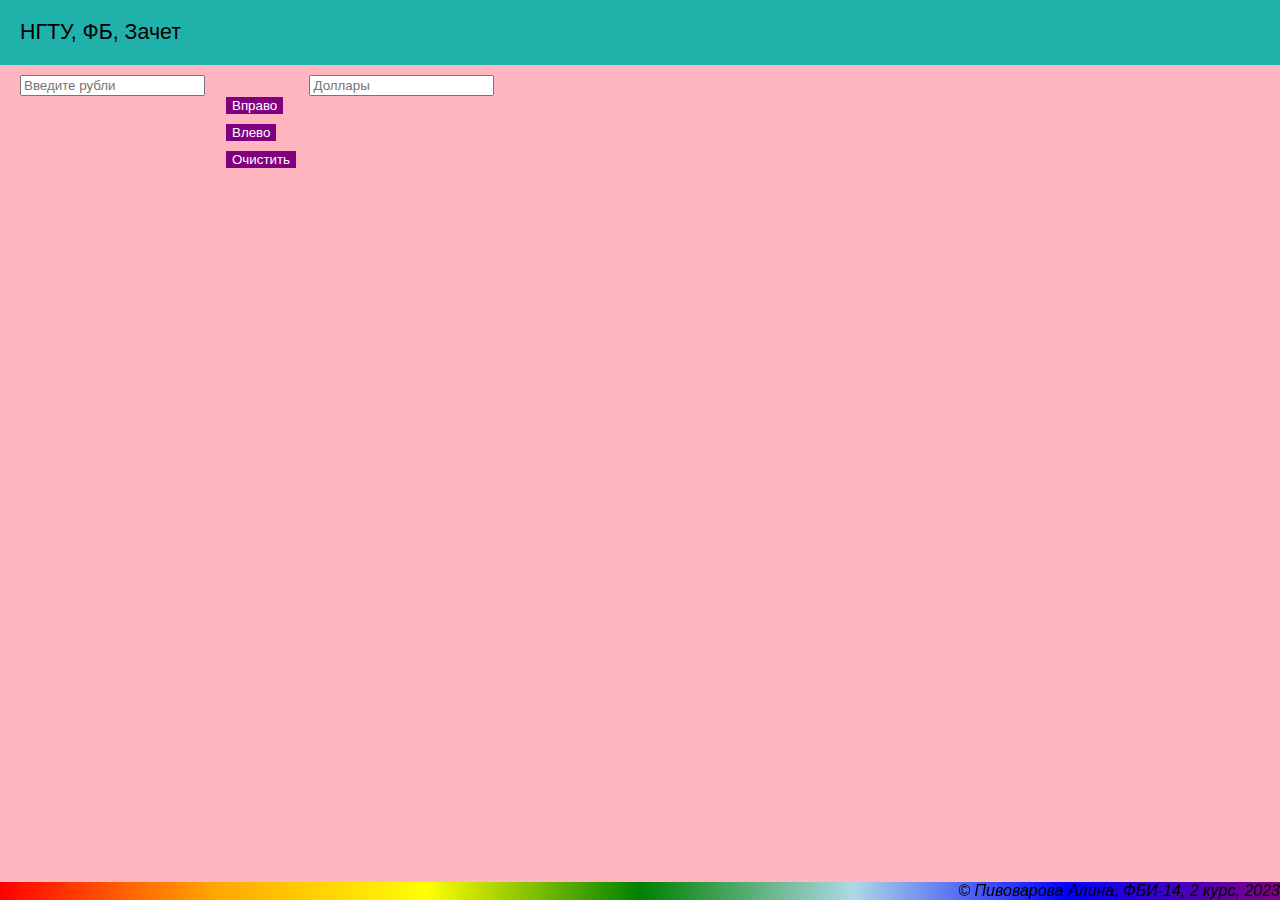
<file: zachet.html>
<!DOCTYPE html>
<html lang="ru">
<head>
    <meta charset="UTF-8">
    <meta http-equiv="X-UA-Compatible" content="IE=edge">
    <meta name="viewport" content="width=device-width, initial-scale=1.0">
    <title>Пивоварова Алина Евгеньевна. Лабораторная 6</title>
    <link rel="stylesheet" href="main.css">
    <style>
        .rubli {
            color: blue;
        }
        .dollar {
            color: green;
            margin-left: 100px;
        }
        .pravo {
            background-color: purple;
            color: white;
            margin-left: 206px;
            border: none;
        }
        .pravo:hover {
           color: purple;
           background-color: white;
           transition: 1s;
        }
        .levo {
            background-color: purple;
            color: white;
            margin-left: 206px;
            margin-top: 10px;
            border: none;
        }
        .levo:hover {
            color: purple;
            background-color: white;
            transition: 1s;
        }
        .delet {
            background-color: purple;
            color: white;
            margin-left: 206px;
            margin-top: 10px;
            border: none;
        }
        .delet:hover {
            color: purple;
            background-color: white;
            transition: 1s;
        }

    </style>
    <script>
        function Pravo() {
            let r = parseFloat(document.getElementById('rubli').value);
            let d = document.getElementById('dollar');
            let result = r / 81.43;
            d.value = result.toFixed(3)
        }
        function Levo() {
            let d = parseFloat(document.getElementById('dollar').value);
            let r = document.getElementById('rubli');
            let result = d * 81.43;
            r.value = result.toFixed(3)
        }
        function delet() {
            document.getElementById('dollar').value = ""
            document.getElementById('rubli').value = ""
        }

    </script>
</head>
<body>
    <header>
        НГТУ, ФБ, Зачет
    </header>
    <main>
        <input type="number" min="0" placeholder="Введите рубли" id="rubli" class="rubli">
        <input type="number" min="0" placeholder="Доллары" id="dollar" class="dollar">
        <div>
            <button onclick="Pravo()" class="pravo">Вправо</button>
        </div>
        <div>
            <button onclick="Levo()" class="levo">Влево</button>
        </div>
        <div>
            <button onclick="delet()" class="delet">Очистить</button>
        </div>

    </main>
    <footer>
        &copy; Пивоварова Алина, ФБИ-14, 2 курс, 2023 
    </footer>
</body>
</html>
</file>
<file: main.css>
body {
    background-color: lightpink;
    color: black;
    font-family: Arial;
    margin: 0px;
}

main{
    margin: 10px 20px;
}

header {
    background: linear-gradient(to right, red, orange, yellow, green, lightblue, blue, purple); 
    color: black; 
    padding: 20px; 
    font-size: 16pt;
}

header:hover {
    background: lightseagreen;
}

header:active {
    color: darkred;
    font-size: 26px;
}

footer {
    background: linear-gradient(to right, red, orange, yellow, green, lightblue, blue, purple); 
     color: black; 
     font-style: italic; 
     text-align: right; 
     margin: 0px;
     position: fixed;
    left: 0;
    right: 0;
    bottom: 0;
    z-index: 10;
    
}

footer:hover {
    background: lightseagreen;
}

footer:active {
    color: darkred;
    font-size: 26px;
}

a {
    color: green; 
    text-decoration: none;
    transition: 600ms 2s;
    text-shadow: 7px 5px 3px rgb(141, 209, 5);

}

a:visited {
    color: blueviolet;
}

a:hover {
    color: red;
    text-decoration: underline;
    background-color: white;
    font-weight: bold;
    transition:600ms 0.3s;
}
a:active {
    color: yellow;
    background-color: green;
}
</file>
